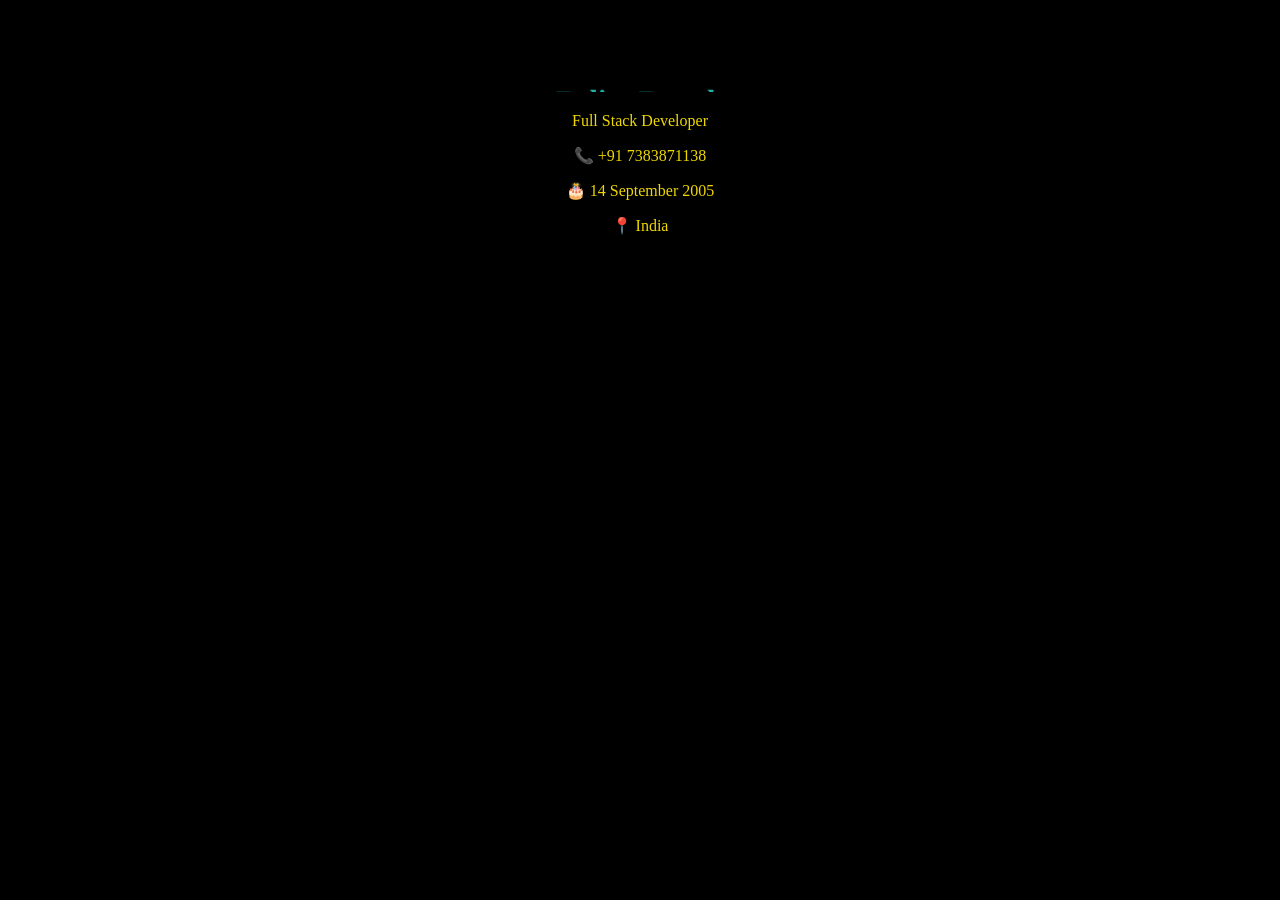
<file: module-1-fundamentals-IT-Industry/web-sitehosting/index.html>
<!DOCTYPE html>
<html lang="en">
<head>
<meta charset="UTF-8">
<meta name="viewport" content="width=device-width, initial-scale=1.0">
<link rel="stylesheet" href="css/style.css">
<title>Simple Profile</title>
</head>

<body>
    <marquee behavior="" direction="down">
    <h2>Belim Ronak</h2>
</marquee>    
    <p class="role">Full Stack Developer</p>
    
    <p>📞 +91 7383871138</p>
    <p>🎂 14 September 2005</p>
    <p>📍 India</p>

</body>
</html>
</file>
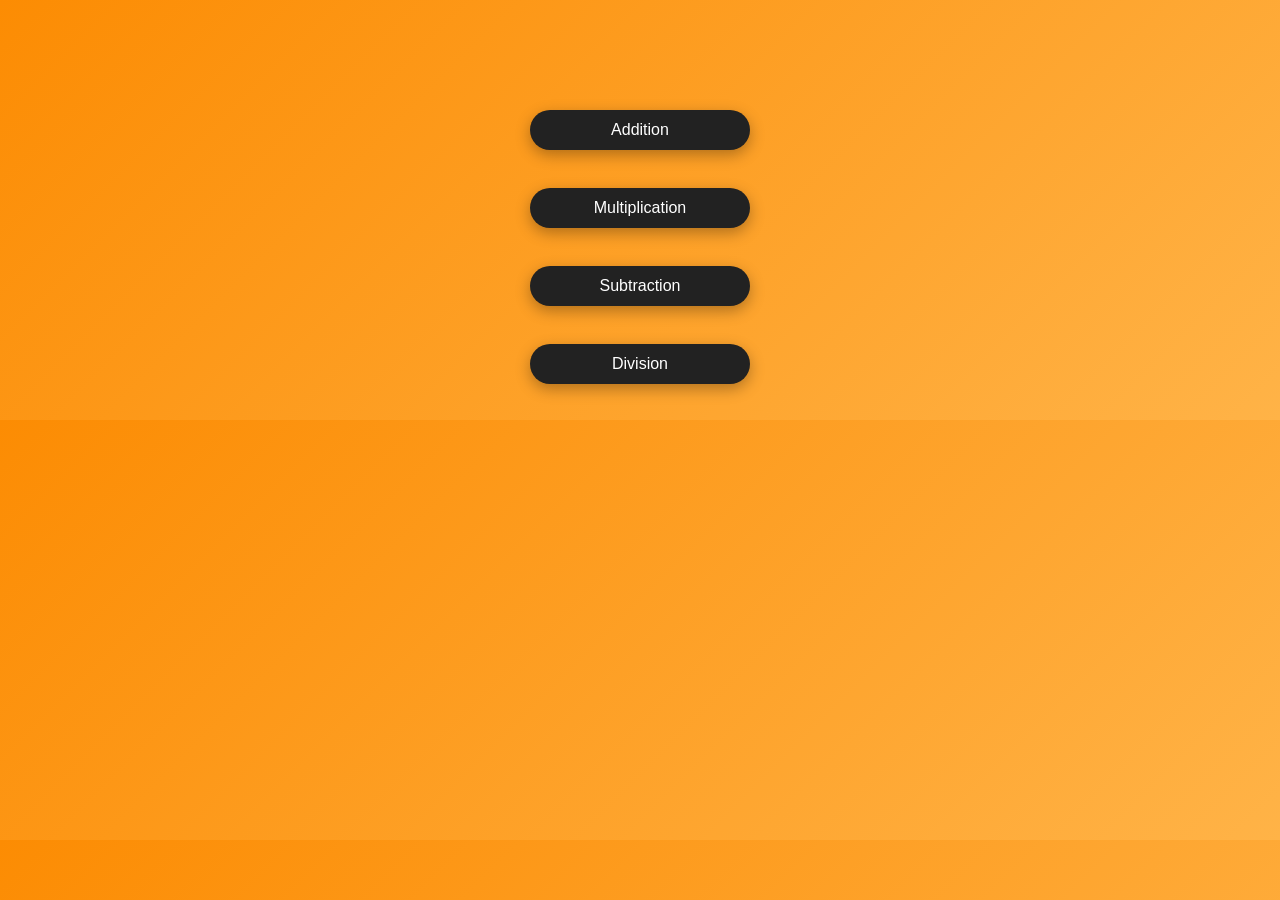
<file: module-1-fundamentals-IT-Industry/webtechnology/javascript/index.htm>
<!DOCTYPE html>
<html lang="en">
<head>
    <meta charset="UTF-8">
    <meta name="viewport" content="width=device-width, initial-scale=1.0">
    <title>Calculator</title>
    <script src="calc.js"> </script>
    <link rel="stylesheet" href="style.css">
</head>
<body>
    <center>
        <button type="button" onclick="add()">Addition</button>
        <br><br>
        <button type="button" onclick="multi()">Multiplication</button>
        <br><br>
        <button type="button" onclick="sub()">Subtraction</button>
        <br><br>
        <button type="button" onclick="dv()">Division</button>
        <br><br>
    </center>
</body>
</html>
</file>
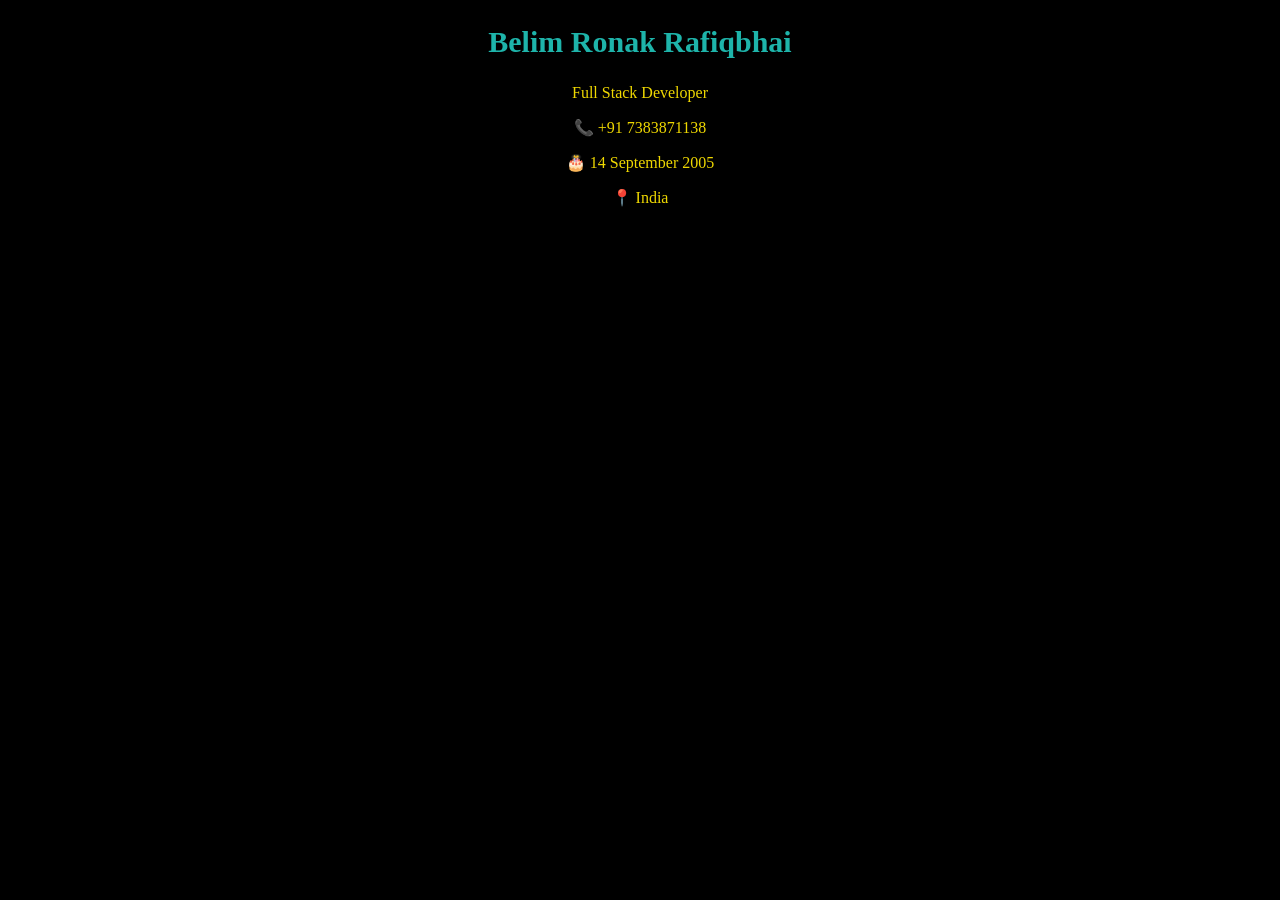
<file: module-1-fundamentals-IT-Industry/webtechnology/css/webpage.html>
<!DOCTYPE html>
<html lang="en">
<head>
<meta charset="UTF-8">
<meta name="viewport" content="width=device-width, initial-scale=1.0">
<link rel="stylesheet" href="css/style.css">
<title>Simple Profile</title>
</head>

<body>
    
<h2>Belim Ronak Rafiqbhai</h2>
<p class="role">Full Stack Developer</p>

<p>📞 +91 7383871138</p>
<p>🎂 14 September 2005</p>
<p>📍 India</p>

</body>
</html>
</file>
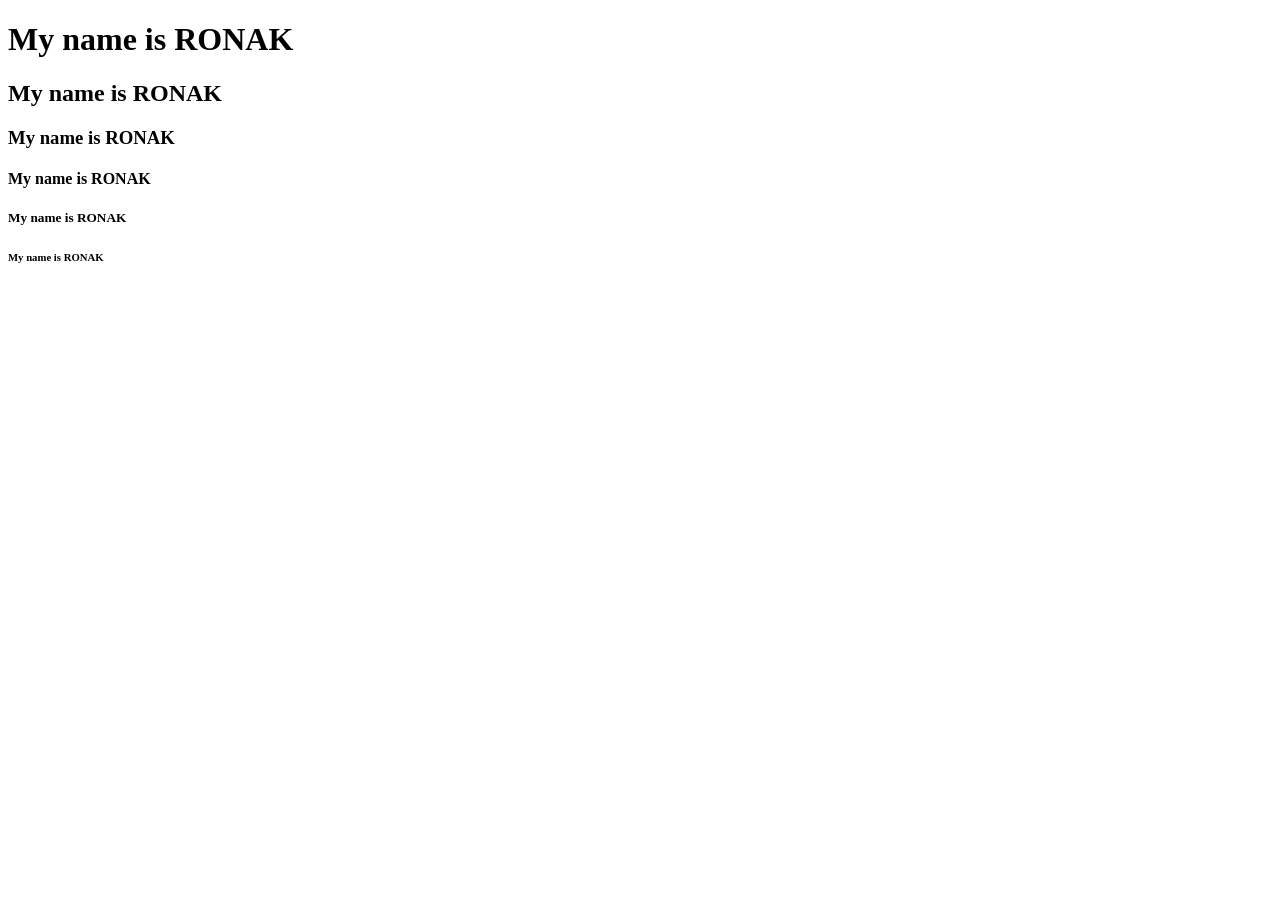
<file: module-1-fundamentals-IT-Industry/webtechnology/html/heading.html>
<!DOCTYPE html>
<html lang="en">
<head>
    <meta charset="UTF-8">
    <meta name="viewport" content="width=device-width, initial-scale=1.0">
    <title>Document</title>
</head>
<body>
    <h1>My name is RONAK</h1>
    <h2>My name is RONAK</h2>
    <h3>My name is RONAK</h3>
    <h4>My name is RONAK</h4>
    <h5>My name is RONAK</h5>
    <h6>My name is RONAK</h6>
</body>
</html>
</file>
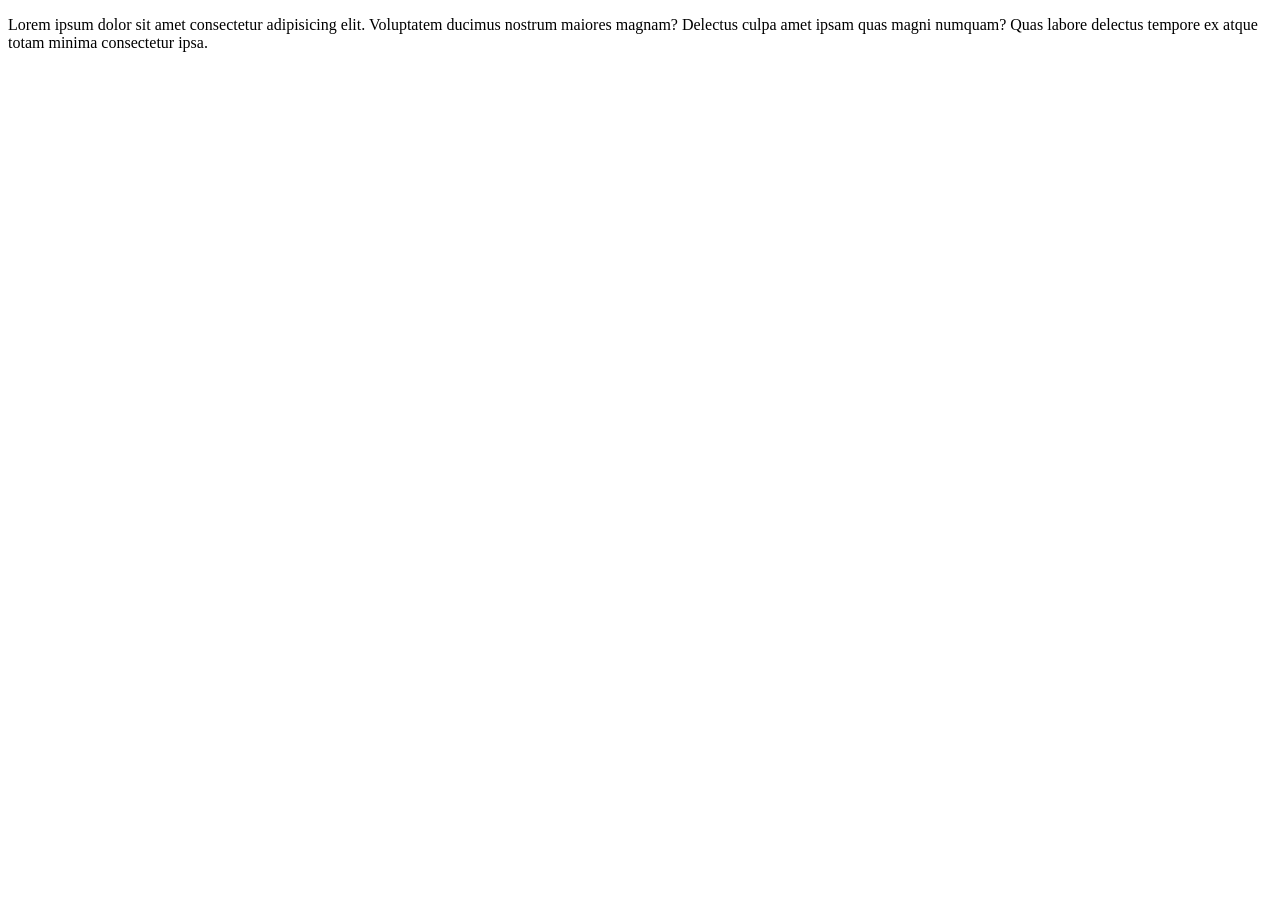
<file: module-1-fundamentals-IT-Industry/webtechnology/html/paragraph.html>
<!DOCTYPE html>
<html lang="en">
<head>
    <meta charset="UTF-8">
    <meta name="viewport" content="width=device-width, initial-scale=1.0">
    <title>Document</title>
</head>
<body>
    <P>Lorem ipsum dolor sit amet 
    consectetur adipisicing elit. 
    Voluptatem ducimus nostrum maiores 
    magnam? Delectus culpa amet ipsam quas
    magni numquam? Quas labore delectus 
    tempore ex atque totam minima 
    consectetur ipsa.</P>
</body>
</html>
</file>
<file: module-1-fundamentals-IT-Industry/web-sitehosting/css/style.css>
body{
    background-color: rgb(0, 0, 0);
}
h2{
    text-align: center;
    font-size: 30px;
    color: rgb(30, 180, 170);
}
p{
    text-align: center;
    color: rgb(239, 216, 0);

}
</file>
<file: module-1-fundamentals-IT-Industry/webtechnology/javascript/style.css>
body{
    background: linear-gradient(135deg, #fc8c03, #ffb347);
    font-family: Arial, sans-serif;
    text-align: center;
    margin-top: 100px;
}

button{
    width: 220px;
    height: 40px;
    border: none;
    border-radius: 25px;
    background-color: #222;
    color: white;
    font-size: 16px;
    cursor: pointer;
    margin: 10px;
    transition: 0.3s ease;
    box-shadow: 0 5px 15px rgba(0,0,0,0.3);
}

button:hover{
    background-color: white;
    color: #fc8c03;
    transform: scale(1.05);
}
</file>
<file: module-1-fundamentals-IT-Industry/webtechnology/css/css/style.css>
body{
    background-color: rgb(0, 0, 0);
}
h2{
    text-align: center;
    font-size: 30px;
    color: rgb(30, 180, 170);
}
p{
    text-align: center;
    color: rgb(239, 216, 0);

}
</file>
